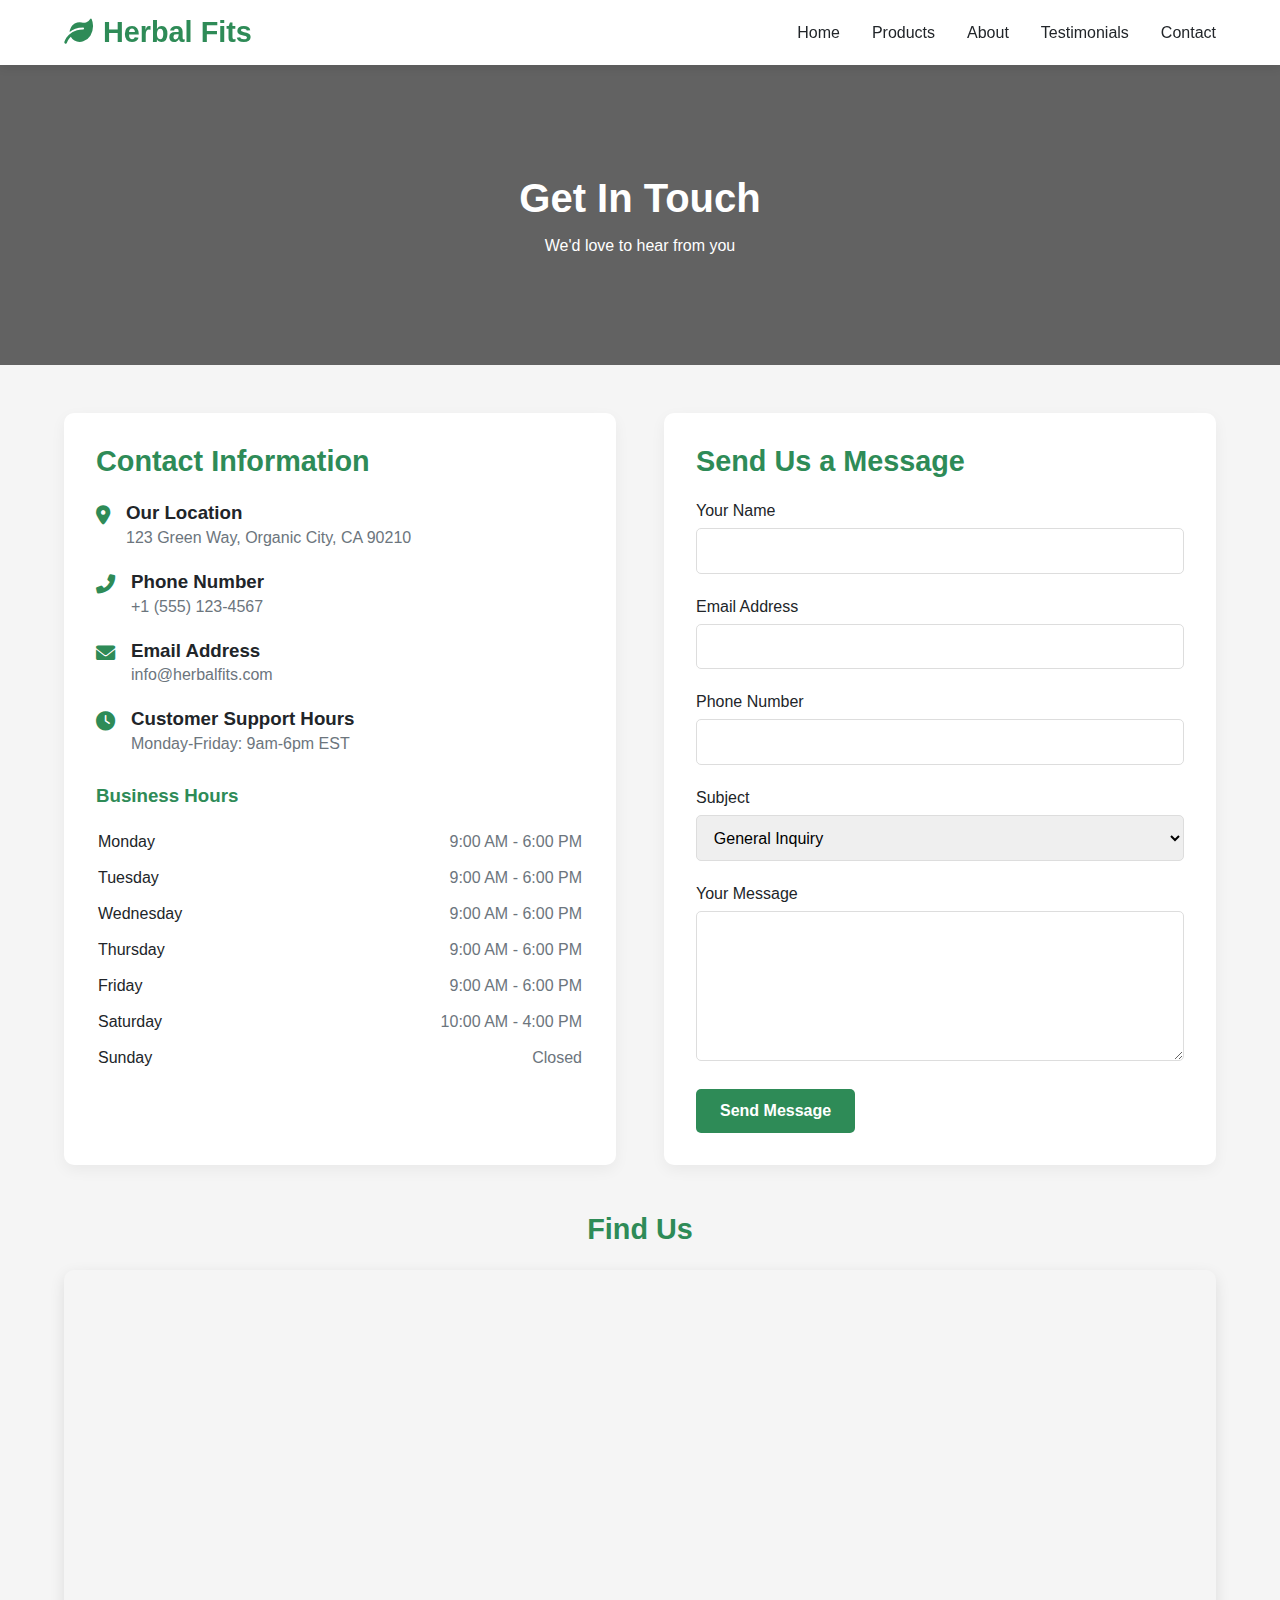
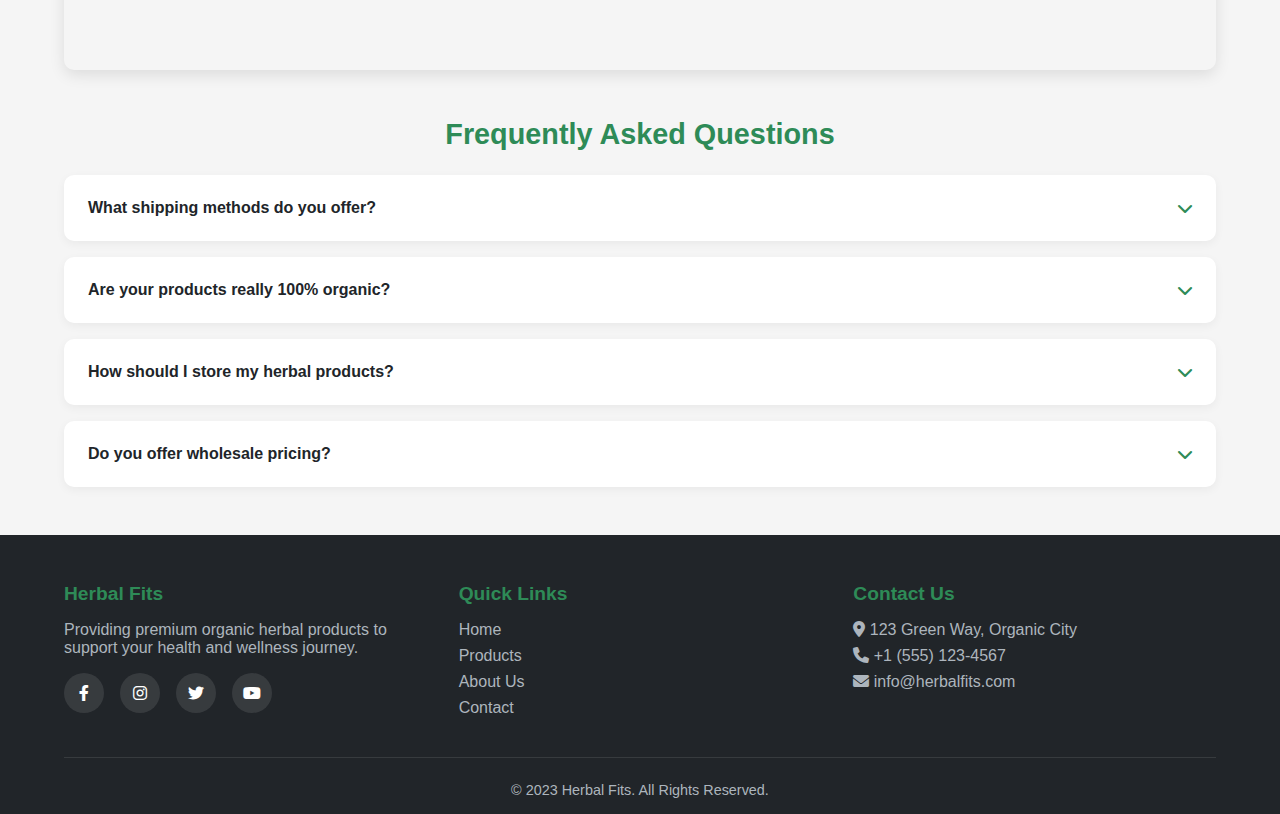
<file: health-dashboard/contact.html>
<!DOCTYPE html>
<html lang="en">
<head>
    <meta charset="UTF-8">
    <meta name="viewport" content="width=device-width, initial-scale=1.0">
    <title>Contact Us | Herbal Fits</title>
    <link rel="stylesheet" href="https://cdnjs.cloudflare.com/ajax/libs/font-awesome/6.0.0-beta3/css/all.min.css">
    <style>
        :root {
            --primary: #2e8b57;
            --primary-light: #3cb371;
            --light: #f8f9fa;
            --dark: #212529;
            --gray: #6c757d;
        }
        
        * {
            margin: 0;
            padding: 0;
            box-sizing: border-box;
            font-family: 'Poppins', sans-serif;
        }
        
        body {
            background-color: #f5f5f5;
            color: var(--dark);
        }
        
        /* Header (same as previous pages) */
        header {
            background-color: white;
            box-shadow: 0 2px 10px rgba(0,0,0,0.1);
            padding: 1rem 0;
            position: sticky;
            top: 0;
            z-index: 100;
        }
        
        .container {
            width: 90%;
            max-width: 1200px;
            margin: 0 auto;
        }
        
        .header-content {
            display: flex;
            justify-content: space-between;
            align-items: center;
        }
        
        .logo {
            font-size: 1.8rem;
            font-weight: 700;
            color: var(--primary);
            display: flex;
            align-items: center;
        }
        
        .logo i {
            margin-right: 10px;
        }
        
        nav ul {
            display: flex;
            list-style: none;
        }
        
        nav ul li {
            margin-left: 2rem;
        }
        
        nav ul li a {
            text-decoration: none;
            color: var(--dark);
            font-weight: 500;
            transition: color 0.3s;
        }
        
        nav ul li a:hover {
            color: var(--primary);
        }
        
        /* Contact Hero */
        .contact-hero {
            background: linear-gradient(rgba(0,0,0,0.6), rgba(0,0,0,0.6)), url('https://images.unsplash.com/photo-1606787366850-de6330128bfc?ixlib=rb-1.2.1&auto=format&fit=crop&w=1350&q=80');
            background-size: cover;
            background-position: center;
            height: 300px;
            display: flex;
            align-items: center;
            justify-content: center;
            color: white;
            text-align: center;
            margin-bottom: 3rem;
        }
        
        .contact-hero h1 {
            font-size: 2.5rem;
            margin-bottom: 1rem;
        }
        
        /* Contact Content */
        .contact-content {
            display: grid;
            grid-template-columns: 1fr 1fr;
            gap: 3rem;
            margin: 3rem 0;
        }
        
        .contact-info {
            background: white;
            padding: 2rem;
            border-radius: 10px;
            box-shadow: 0 5px 15px rgba(0,0,0,0.05);
        }
        
        .contact-info h2 {
            color: var(--primary);
            margin-bottom: 1.5rem;
            font-size: 1.8rem;
        }
        
        .info-item {
            display: flex;
            align-items: flex-start;
            margin-bottom: 1.5rem;
        }
        
        .info-icon {
            font-size: 1.2rem;
            color: var(--primary);
            margin-right: 1rem;
            margin-top: 3px;
        }
        
        .info-text h3 {
            margin-bottom: 0.3rem;
            color: var(--dark);
        }
        
        .info-text p, .info-text a {
            color: var(--gray);
            text-decoration: none;
            transition: color 0.3s;
        }
        
        .info-text a:hover {
            color: var(--primary);
        }
        
        .business-hours {
            margin-top: 2rem;
        }
        
        .business-hours h3 {
            color: var(--primary);
            margin-bottom: 1rem;
        }
        
        .hours-table {
            width: 100%;
        }
        
        .hours-table tr {
            border-bottom: 1px solid #eee;
        }
        
        .hours-table tr:last-child {
            border-bottom: none;
        }
        
        .hours-table td {
            padding: 0.5rem 0;
        }
        
        .hours-table td:last-child {
            text-align: right;
            color: var(--gray);
        }
        
        /* Contact Form */
        .contact-form {
            background: white;
            padding: 2rem;
            border-radius: 10px;
            box-shadow: 0 5px 15px rgba(0,0,0,0.05);
        }
        
        .contact-form h2 {
            color: var(--primary);
            margin-bottom: 1.5rem;
            font-size: 1.8rem;
        }
        
        .form-group {
            margin-bottom: 1.5rem;
        }
        
        .form-group label {
            display: block;
            margin-bottom: 0.5rem;
            color: var(--dark);
            font-weight: 500;
        }
        
        .form-group input,
        .form-group textarea,
        .form-group select {
            width: 100%;
            padding: 0.8rem;
            border: 1px solid #ddd;
            border-radius: 5px;
            font-size: 1rem;
            transition: border-color 0.3s;
        }
        
        .form-group input:focus,
        .form-group textarea:focus,
        .form-group select:focus {
            outline: none;
            border-color: var(--primary);
        }
        
        .form-group textarea {
            min-height: 150px;
            resize: vertical;
        }
        
        .btn {
            display: inline-block;
            padding: 0.8rem 1.5rem;
            background: var(--primary);
            color: white;
            border: none;
            border-radius: 5px;
            font-size: 1rem;
            font-weight: 600;
            cursor: pointer;
            transition: all 0.3s;
        }
        
        .btn:hover {
            background: var(--primary-light);
            transform: translateY(-3px);
            box-shadow: 0 5px 15px rgba(46, 139, 87, 0.3);
        }
        
        /* Map Section */
        .map-section {
            margin: 3rem 0;
        }
        
        .map-section h2 {
            text-align: center;
            color: var(--primary);
            margin-bottom: 1.5rem;
            font-size: 1.8rem;
        }
        
        .map-container {
            height: 400px;
            border-radius: 10px;
            overflow: hidden;
            box-shadow: 0 5px 15px rgba(0,0,0,0.1);
        }
        
        .map-container iframe {
            width: 100%;
            height: 100%;
            border: none;
        }
        
        /* FAQ Section */
        .faq-section {
            margin: 3rem 0;
        }
        
        .faq-section h2 {
            text-align: center;
            color: var(--primary);
            margin-bottom: 1.5rem;
            font-size: 1.8rem;
        }
        
        .faq-item {
            background: white;
            border-radius: 10px;
            margin-bottom: 1rem;
            box-shadow: 0 3px 10px rgba(0,0,0,0.05);
            overflow: hidden;
        }
        
        .faq-question {
            padding: 1.5rem;
            display: flex;
            justify-content: space-between;
            align-items: center;
            cursor: pointer;
            font-weight: 600;
            transition: background 0.3s;
        }
        
        .faq-question:hover {
            background: #f9f9f9;
        }
        
        .faq-question i {
            color: var(--primary);
            transition: transform 0.3s;
        }
        
        .faq-answer {
            padding: 0 1.5rem;
            max-height: 0;
            overflow: hidden;
            transition: max-height 0.3s, padding 0.3s;
        }
        
        .faq-item.active .faq-question i {
            transform: rotate(180deg);
        }
        
        .faq-item.active .faq-answer {
            max-height: 500px;
            padding: 0 1.5rem 1.5rem;
        }
        
        /* Footer (same as previous pages) */
        footer {
            background: var(--dark);
            color: white;
            padding: 3rem 0 1rem;
            margin-top: 3rem;
        }
        
        .footer-content {
            display: grid;
            grid-template-columns: repeat(auto-fit, minmax(200px, 1fr));
            gap: 2rem;
            margin-bottom: 2rem;
        }
        
        .footer-col h3 {
            font-size: 1.2rem;
            margin-bottom: 1rem;
            color: var(--primary);
        }
        
        .footer-col p, .footer-col a {
            color: #adb5bd;
            margin-bottom: 0.5rem;
            display: block;
            text-decoration: none;
            transition: color 0.3s;
        }
        
        .footer-col a:hover {
            color: white;
        }
        
        .social-links {
            display: flex;
            gap: 1rem;
            margin-top: 1rem;
        }
        
        .social-links a {
            display: inline-flex;
            align-items: center;
            justify-content: center;
            width: 40px;
            height: 40px;
            background: rgba(255,255,255,0.1);
            border-radius: 50%;
            color: white;
            transition: background 0.3s;
        }
        
        .social-links a:hover {
            background: var(--primary);
        }
        
        .copyright {
            text-align: center;
            padding-top: 1.5rem;
            border-top: 1px solid rgba(255,255,255,0.1);
            color: #adb5bd;
            font-size: 0.9rem;
        }
        
        @media (max-width: 768px) {
            .header-content {
                flex-direction: column;
            }
            
            nav ul {
                margin-top: 1rem;
            }
            
            nav ul li {
                margin-left: 1rem;
                margin-right: 1rem;
            }
            
            .contact-content {
                grid-template-columns: 1fr;
            }
            
            .contact-hero h1 {
                font-size: 2rem;
            }
        }
    </style>
    <link rel="icon" href="c:\Users\USER\Downloads\Flux_Dev_I_would_like_to_request_a_logo_that_truly_represents__0.jpg" />
</head>
<body>
    <header>
        <div class="container">
            <div class="header-content">
                <div class="logo">
                    <i class="fas fa-leaf"></i>
                    <span>Herbal Fits</span>
                </div>
                <nav>
                    <ul>
                        <li><a href="index.html">Home</a></li>
                        <li><a href="products.html">Products</a></li>
                        <li><a href="aboutus.html">About</a></li>
                        <li><a href="Testimonials.html">Testimonials</a></li>
                        <li><a href="contact.html">Contact</a></li>
                    </ul>
                </nav>
            </div>
        </div>
    </header>

    <section class="contact-hero">
        <div class="container">
            <h1>Get In Touch</h1>
            <p>We'd love to hear from you</p>
        </div>
    </section>

    <div class="container">
        <div class="contact-content">
            <div class="contact-info">
                <h2>Contact Information</h2>
                
                <div class="info-item">
                    <div class="info-icon">
                        <i class="fas fa-map-marker-alt"></i>
                    </div>
                    <div class="info-text">
                        <h3>Our Location</h3>
                        <p>123 Green Way, Organic City, CA 90210</p>
                    </div>
                </div>
                
                <div class="info-item">
                    <div class="info-icon">
                        <i class="fas fa-phone-alt"></i>
                    </div>
                    <div class="info-text">
                        <h3>Phone Number</h3>
                        <p><a href="tel:+15551234567">+1 (555) 123-4567</a></p>
                    </div>
                </div>
                
                <div class="info-item">
                    <div class="info-icon">
                        <i class="fas fa-envelope"></i>
                    </div>
                    <div class="info-text">
                        <h3>Email Address</h3>
                        <p><a href="mailto:info@herbalfits.com">info@herbalfits.com</a></p>
                    </div>
                </div>
                
                <div class="info-item">
                    <div class="info-icon">
                        <i class="fas fa-clock"></i>
                    </div>
                    <div class="info-text">
                        <h3>Customer Support Hours</h3>
                        <p>Monday-Friday: 9am-6pm EST</p>
                    </div>
                </div>
                
                <div class="business-hours">
                    <h3>Business Hours</h3>
                    <table class="hours-table">
                        <tr>
                            <td>Monday</td>
                            <td>9:00 AM - 6:00 PM</td>
                        </tr>
                        <tr>
                            <td>Tuesday</td>
                            <td>9:00 AM - 6:00 PM</td>
                        </tr>
                        <tr>
                            <td>Wednesday</td>
                            <td>9:00 AM - 6:00 PM</td>
                        </tr>
                        <tr>
                            <td>Thursday</td>
                            <td>9:00 AM - 6:00 PM</td>
                        </tr>
                        <tr>
                            <td>Friday</td>
                            <td>9:00 AM - 6:00 PM</td>
                        </tr>
                        <tr>
                            <td>Saturday</td>
                            <td>10:00 AM - 4:00 PM</td>
                        </tr>
                        <tr>
                            <td>Sunday</td>
                            <td>Closed</td>
                        </tr>
                    </table>
                </div>
            </div>
            
            <div class="contact-form">
                <h2>Send Us a Message</h2>
                <form>
                    <div class="form-group">
                        <label for="name">Your Name</label>
                        <input type="text" id="name" name="name" required>
                    </div>
                    
                    <div class="form-group">
                        <label for="email">Email Address</label>
                        <input type="email" id="email" name="email" required>
                    </div>
                    
                    <div class="form-group">
                        <label for="phone">Phone Number</label>
                        <input type="tel" id="phone" name="phone">
                    </div>
                    
                    <div class="form-group">
                        <label for="subject">Subject</label>
                        <select id="subject" name="subject">
                            <option value="general">General Inquiry</option>
                            <option value="product">Product Question</option>
                            <option value="order">Order Support</option>
                            <option value="wholesale">Wholesale Inquiry</option>
                            <option value="other">Other</option>
                        </select>
                    </div>
                    
                    <div class="form-group">
                        <label for="message">Your Message</label>
                        <textarea id="message" name="message" required></textarea>
                    </div>
                    
                    <button type="submit" class="btn">Send Message</button>
                </form>
            </div>
        </div>
        
        <section class="map-section">
            <h2>Find Us</h2>
            <div class="map-container">
                <iframe src="https://www.google.com/maps/embed?pb=!1m18!1m12!1m3!1d3022.215209179324!2d-73.98784492416484!3d40.74844097138998!2m3!1f0!2f0!3f0!3m2!1i1024!2i768!4f13.1!3m3!1m2!1s0x0%3A0x0!2zNDDCsDQ0JzU0LjQiTiA3M8KwNTknMTkuMiJX!5e0!3m2!1sen!2sus!4v1620000000000!5m2!1sen!2sus" allowfullscreen="" loading="lazy"></iframe>
            </div>
        </section>
        
        <section class="faq-section">
            <h2>Frequently Asked Questions</h2>
            
            <div class="faq-item">
                <div class="faq-question">
                    <span>What shipping methods do you offer?</span>
                    <i class="fas fa-chevron-down"></i>
                </div>
                <div class="faq-answer">
                    <p>We offer standard shipping (3-5 business days) and expedited shipping (2 business days) options. All orders over $50 qualify for free standard shipping.</p>
                </div>
            </div>
            
            <div class="faq-item">
                <div class="faq-question">
                    <span>Are your products really 100% organic?</span>
                    <i class="fas fa-chevron-down"></i>
                </div>
                <div class="faq-answer">
                    <p>Yes! All our products are certified organic by USDA and we're happy to provide certification documents upon request. We never use synthetic additives or fillers.</p>
                </div>
            </div>
            
            <div class="faq-item">
                <div class="faq-question">
                    <span>How should I store my herbal products?</span>
                    <i class="fas fa-chevron-down"></i>
                </div>
                <div class="faq-answer">
                    <p>For maximum freshness and potency, store your herbal products in a cool, dry place away from direct sunlight. Our powders are best kept in airtight containers.</p>
                </div>
            </div>
            
            <div class="faq-item">
                <div class="faq-question">
                    <span>Do you offer wholesale pricing?</span>
                    <i class="fas fa-chevron-down"></i>
                </div>
                <div class="faq-answer">
                    <p>Yes! We offer special wholesale pricing for retailers, practitioners, and bulk buyers. Please contact our wholesale department at wholesale@herbalfits.com for more information.</p>
                </div>
            </div>
        </section>
    </div>

    <footer>
        <div class="container">
            <div class="footer-content">
                <div class="footer-col">
                    <h3>Herbal Fits</h3>
                    <p>Providing premium organic herbal products to support your health and wellness journey.</p>
                    <div class="social-links">
                        <a href="#"><i class="fab fa-facebook-f"></i></a>
                        <a href="#"><i class="fab fa-instagram"></i></a>
                        <a href="#"><i class="fab fa-twitter"></i></a>
                        <a href="#"><i class="fab fa-youtube"></i></a>
                    </div>
                </div>
                <div class="footer-col">
                    <h3>Quick Links</h3>
                    <a href="index.html">Home</a>
                    <a href="products.html">Products</a>
                    <a href="aboutus.html">About Us</a>
                    <a href="contact.html">Contact</a>
                </div>
                <div class="footer-col">
                    <h3>Contact Us</h3>
                    <p><i class="fas fa-map-marker-alt"></i> 123 Green Way, Organic City</p>
                    <p><i class="fas fa-phone"></i> +1 (555) 123-4567</p>
                    <p><i class="fas fa-envelope"></i> info@herbalfits.com</p>
                </div>
            </div>
            <div class="copyright">
                <p>&copy; 2023 Herbal Fits. All Rights Reserved.</p>
            </div>
        </div>
    </footer>

    <script>
        // FAQ Accordion
        const faqItems = document.querySelectorAll('.faq-item');
        
        faqItems.forEach(item => {
            const question = item.querySelector('.faq-question');
            
            question.addEventListener('click', () => {
                // Close all other items
                faqItems.forEach(otherItem => {
                    if (otherItem !== item && otherItem.classList.contains('active')) {
                        otherItem.classList.remove('active');
                    }
                });
                
                // Toggle current item
                item.classList.toggle('active');
            });
        });
        
        // Form Submission
        const contactForm = document.querySelector('.contact-form form');
        
        contactForm.addEventListener('submit', (e) => {
            e.preventDefault();
            alert('Thank you for your message! We will get back to you soon.');
            contactForm.reset();
        });
    </script>
</body>
</html>
</file>
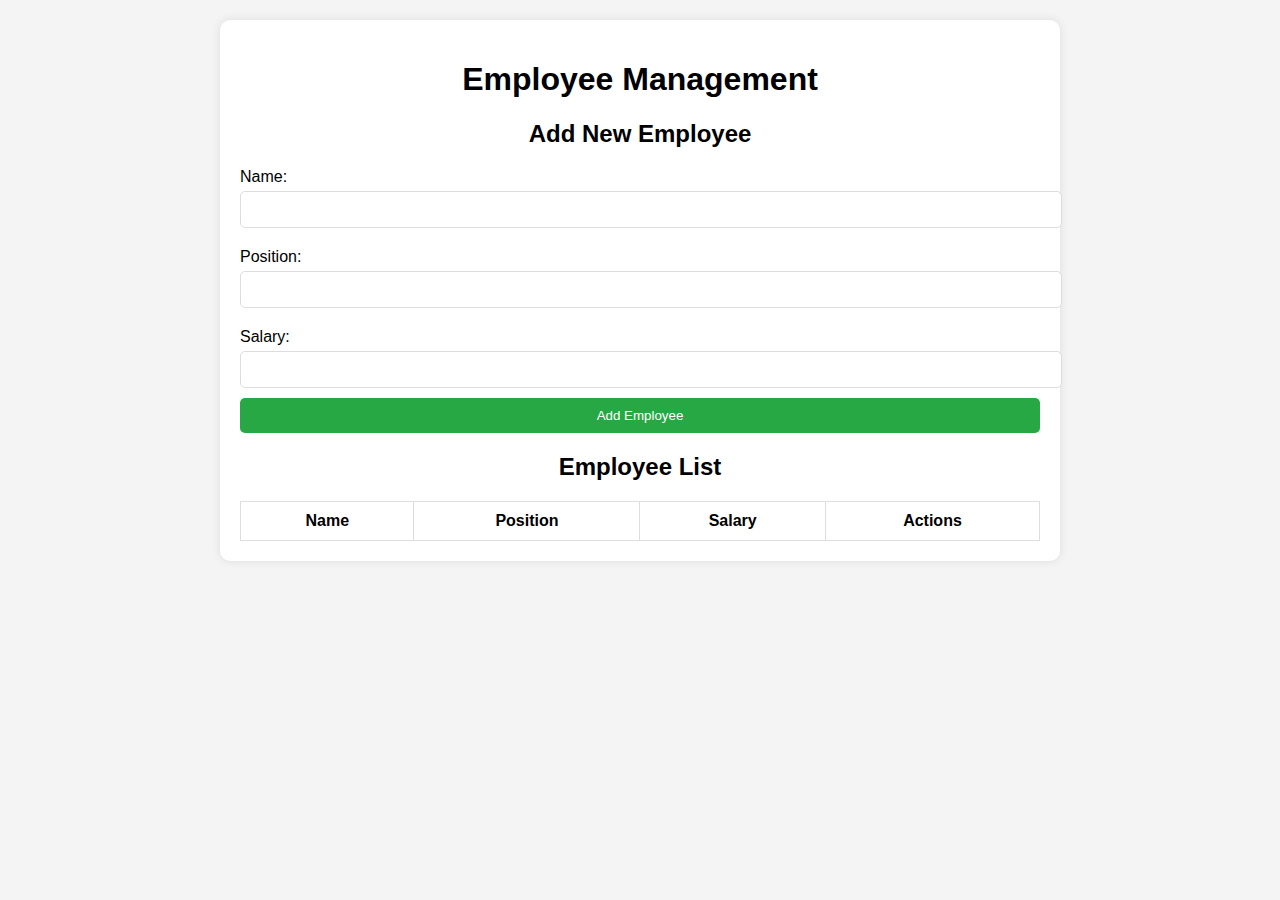
<file: todo/todo.html>
<!DOCTYPE html>
<html lang="en">
<head>
    <meta charset="UTF-8">
    <meta name="viewport" content="width=device-width, initial-scale=1.0">
    <title>Employee Management</title>
    <link rel="stylesheet" href="todo.css">
</head>
<body>
    <div class="container">
        <h1>Employee Management</h1>
        
        <div class="form-container">
            <h2>Add New Employee</h2>
            <form id="employee-form">
                <input type="hidden" id="employee-id">
                <label for="name">Name:</label>
                <input type="text" id="name" required>
                
                <label for="position">Position:</label>
                <input type="text" id="position" required>
                
                <label for="salary">Salary:</label>
                <input type="number" id="salary" required>
                
                <button type="submit" id="submit-btn">Add Employee</button>
            </form>
        </div>
        
        <h2>Employee List</h2>
        <table id="employee-table">
            <thead>
                <tr>
                    <th>Name</th>
                    <th>Position</th>
                    <th>Salary</th>
                    <th>Actions</th>
                </tr>
            </thead>
            <tbody>
            </tbody>
        </table>
    </div>
    <script src="todo.js"></script>
</body>
</html>
</file>
<file: todo/todo.css>
/* body {
    font-family: Arial, sans-serif;
    background-color: #f4f4f4;
    display: flex;
    justify-content: center;
    align-items: center;
    height: 100vh;
    margin: 0;
}

.todo-container {
    background-color: white;
    padding: 20px;
    border-radius: 8px;
    box-shadow: 0 0 10px rgba(0, 0, 0, 0.1);
    width: 300px;
    text-align: center;
}

input {
    padding: 10px;
    width: 80%;
    border: 1px solid #ccc;
    border-radius: 4px;
    margin-bottom: 10px;
}

button {
    padding: 10px;
    border: none;
    background-color: #28a745;
    color: white;
    border-radius: 4px;
    cursor: pointer;
}

button:hover {
    background-color: #218838;
}

ul {
    list-style-type: none;
    padding: 0;
}

li {
    padding: 10px;
    background-color: #f9f9f9;
    border: 1px solid #ddd;
    margin-bottom: 5px;
    display: flex;
    justify-content: space-between;
    align-items: center;
}

li button {
    background-color: #dc3545;
    border: none;
    color: white;
    padding: 5px;
    border-radius: 4px;
    cursor: pointer;
}

li button:hover {
    background-color: #c82333;
} */


body {
    font-family: Arial, sans-serif;
    background-color: #f4f4f4;
    padding: 20px;
    margin: 0;
}

.container {
    max-width: 800px;
    margin: 0 auto;
    background: #fff;
    padding: 20px;
    border-radius: 10px;
    box-shadow: 0 0 10px rgba(0, 0, 0, 0.1);
}

h1, h2 {
    text-align: center;
}

label {
    display: block;
    margin: 10px 0 5px;
}

input {
    width: 100%;
    padding: 10px;
    margin-bottom: 10px;
    border: 1px solid #ddd;
    border-radius: 5px;
}

button {
    width: 100%;
    padding: 10px;
    background-color: #28a745;
    color: #fff;
    border: none;
    border-radius: 5px;
    cursor: pointer;
}

button:hover {
    background-color: #218838;
}

table {
    width: 100%;
    border-collapse: collapse;
    margin-top: 20px;
}

table, th, td {
    border: 1px solid #ddd;
}

th, td {
    padding: 10px;
    text-align: center;
}

.actions button {
    padding: 5px 10px;
    margin-right: 5px;
    border: none;
    cursor: pointer;
}

.edit-btn {
    background-color: #ffc107;
    color: #fff;
}

.delete-btn {
    background-color: #dc3545;
    color: #fff;
}

.edit-btn:hover {
    background-color: #e0a800;
}

.delete-btn:hover {
    background-color: #c82333;
}
</file>
